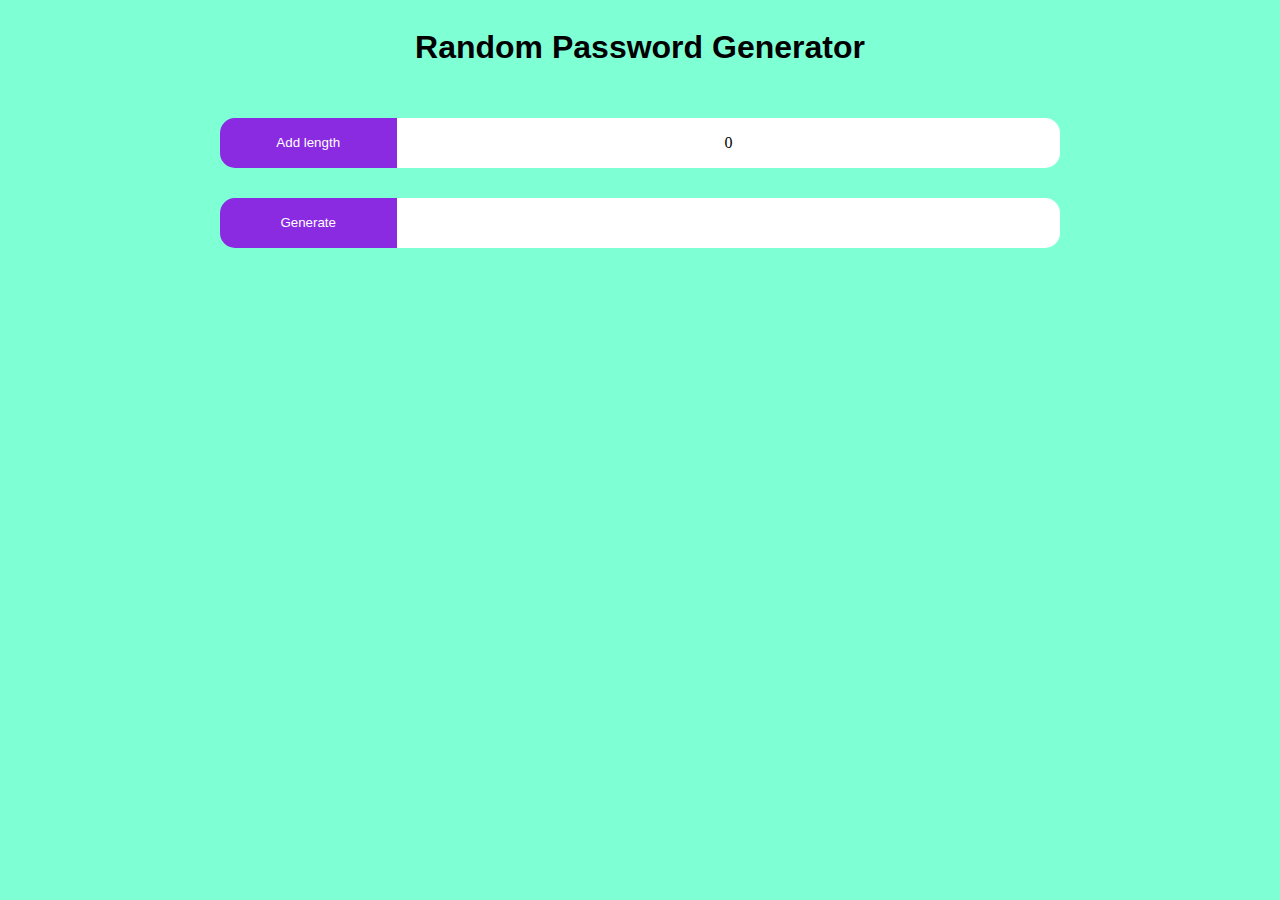
<file: passGenerator/passGenerator.html>
<!DOCTYPE html>
<html lang="en">
  <head>
    <meta charset="UTF-8" />
    <meta name="viewport" content="width=device-width, initial-scale=1.0" />
    <title>Document</title>
    <link rel="stylesheet" href="style.css" />
  </head>
  <body>
    <h1>Random Password Generator</h1>
    <div class="wrapper">
      <button id="lengthBtn">Add length</button>
      <p id="length">0</p>
    </div>
    <div class="wrapper">
      <button class="btn" id="btn">Generate</button>
      <p id="passwordElement"></p>
    </div>
    <script src="pass.js"></script>
  </body>
</html>
</file>
<file: passGenerator/style.css>
body{
    background-color: aquamarine;
    display: flex;
    flex-direction: column;
    align-items: center;
    gap: 30px;
}
h1{
    font-family: 'Poppins', sans-serif;
}
.wrapper{
    width: 70%;
    display: flex;
    justify-content: center;
    align-items: center;
}
p{
    width: 75%;
    background-color: white;
    height: 50px;
    padding: 0;
    margin: 0;
    border-radius: 0 15px 15px 0;
    display: flex;
    justify-content: center;
    align-items: center;
}
button{
    height: 50px;
    width: 20%;
    background-color: blueviolet;
    color: white;
    border: none;
    cursor: pointer;
    border-radius: 15px 0 0 15px;
}
</file>
